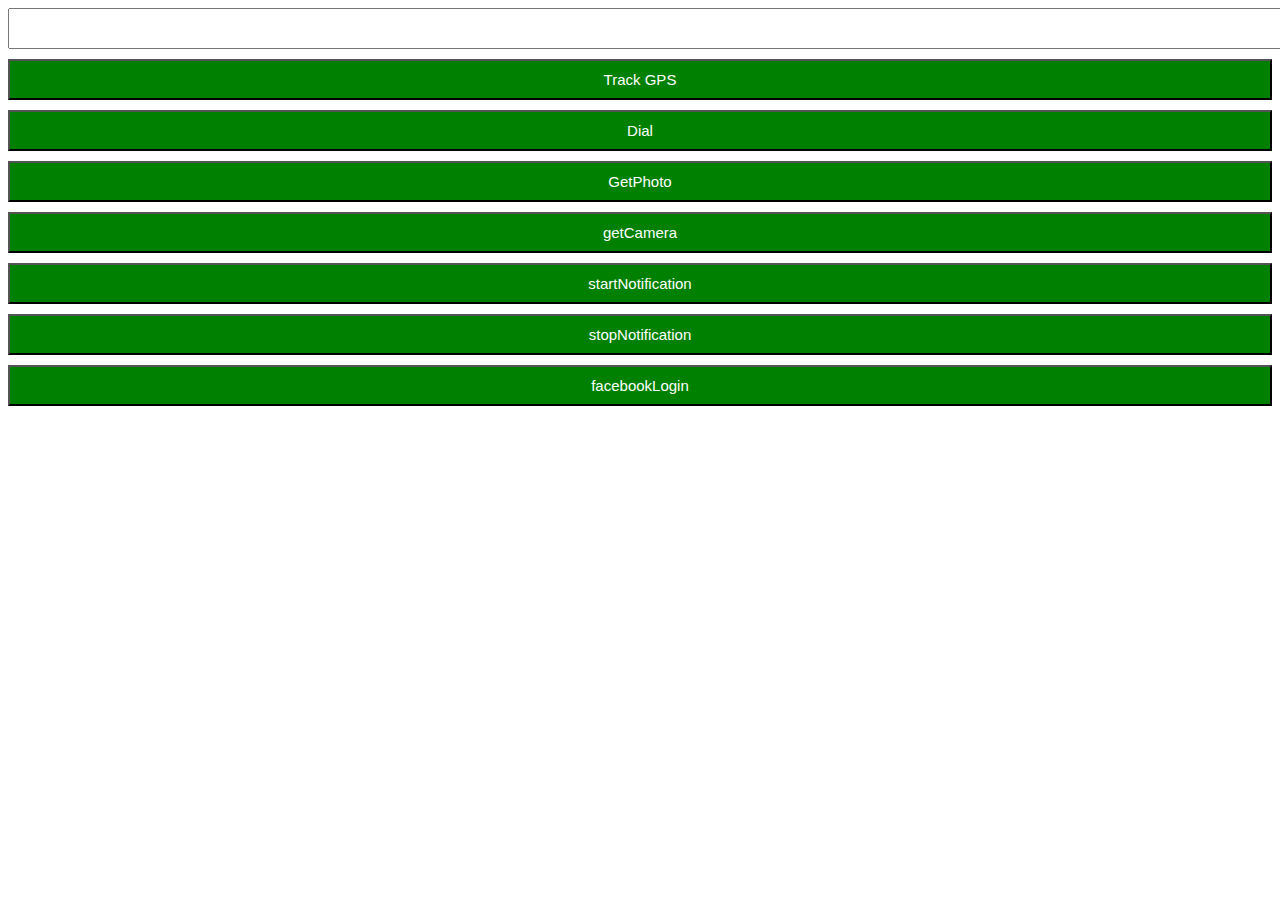
<file: Dispatch/app/src/main/assets/www/test.html>
<!DOCTYPE html>
<html lang="en">
<head>
  <meta charset='UTF-8'>
  <meta name="viewport" content="width=device-width, initial-scale=1">
  <meta name="format-detection" content="telephone=yes" />

  <style>
    input[type=text] {width:100%;margin-bottom:10px;font-size:15px;padding:10px;}
  input[type=button] {width:100%;margin-bottom:10px;font-size:15px;padding:10px;background:green;color:#fff;}
  </style>
</head>
<body>
        <script>
            function myCallback(value) {
                document.getElementById("i").value = value;
            }

            function gps_location(value) {
              document.getElementById("i").value = value;
            }
        </script>
        <input type=text id='i'/>
        <input type=button value='Track GPS' onclick='window.webkit.messageHandlers.bridge.postMessage("trackgps");'>

        <input type=button value='Dial' onclick='window.webkit.messageHandlers.bridge.postMessage("dial:+2348120755515");'>
        <br/>
        <input type=button value='GetPhoto' onclick='window.webkit.messageHandlers.bridge.postMessage("getPhoto:My Photos");'>
        <br/>
        <input type=button value='getCamera' onclick='window.webkit.messageHandlers.bridge.postMessage("getCamera:Take picture now");'>
        <br/>
        <input type=button value='startNotification' onclick='window.webkit.messageHandlers.bridge.postMessage("startNotification");'>
        <br/>
        <input type=button value='stopNotification' onclick='window.webkit.messageHandlers.bridge.postMessage("stopNotification");'>

        <br/>
        <input type=button value='facebookLogin' onclick='window.webkit.messageHandlers.bridge.postMessage("facebookLogin");'>

    </body>
</html>
</file>
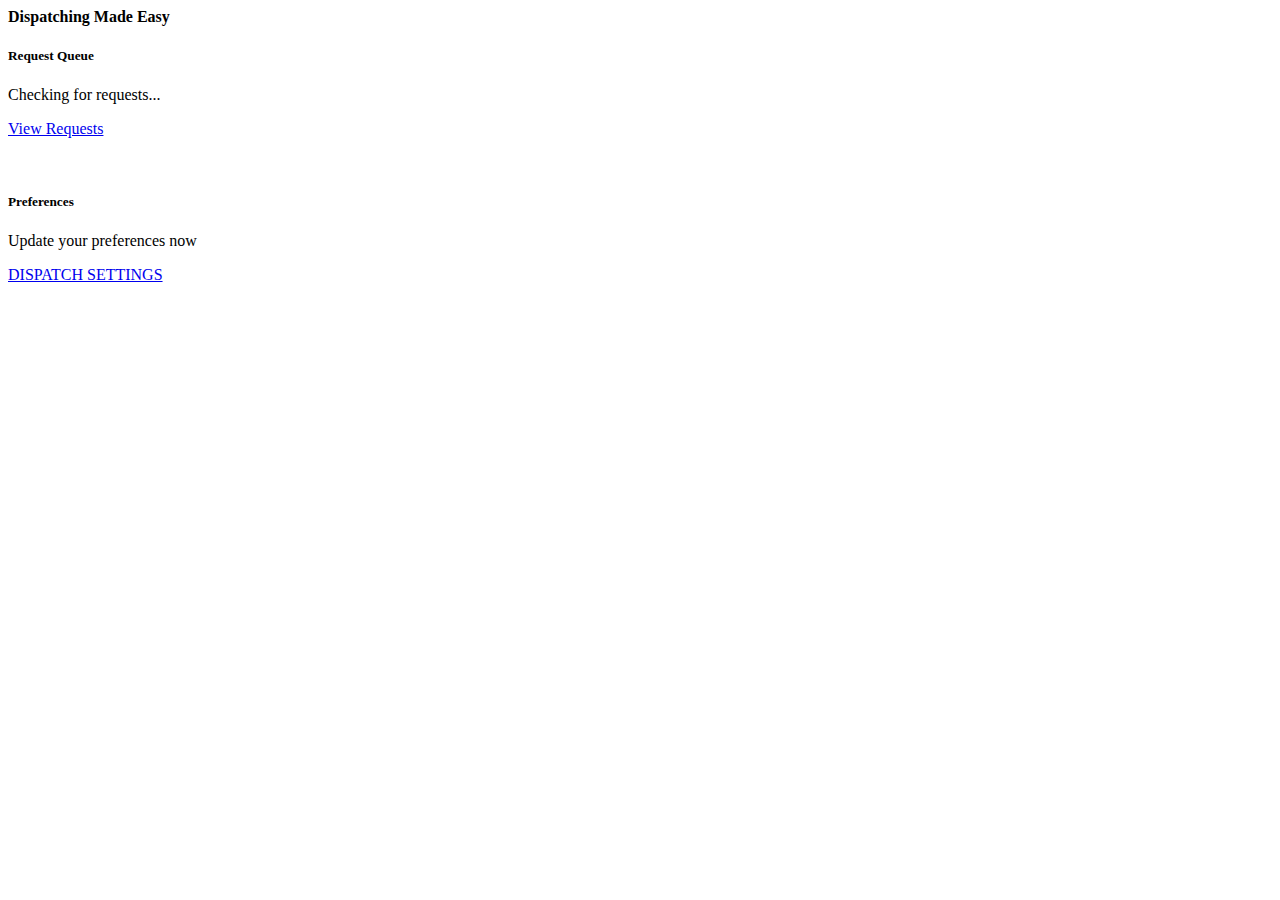
<file: Dispatch/app/src/main/assets/www/app/pages/dashboard/dashboard.html>
<html>

<head>
  <title>Dashboard</title>
</head>

<body css="dashboard.css" js="dashboard.js" class="dashboard navmode">


  <layout-table>
    <layout-header>
      <div class="spcnav"></div>
    </layout-header>
    <layout-row>
      <div class="content-area">
        <h4>Dispatching Made Easy</h4>

        <div class="jumbo" style="padding-bottom:15px;">
          <h5>Request Queue</h5>
          <p id="online_queue">Checking for requests...</p>
          <a href="#dashboard/queue" id="viewrequests" class="btn block hide">View Requests</a>
        </div>

        <br />

        <div class="jumbo hintbgcolor whitecolor" style="padding-bottom:15px;">

          <h5>Preferences</h5>
          <p id="online_prompt">Update your preferences now</p>
          <a href="#dashboard/setup" class="btn btn-inverse block">DISPATCH SETTINGS</a>
        </div>





      </div>
    </layout-row>
    <layout-footer>
    </layout-footer>
  </layout-table>

</body>

</html>
</file>
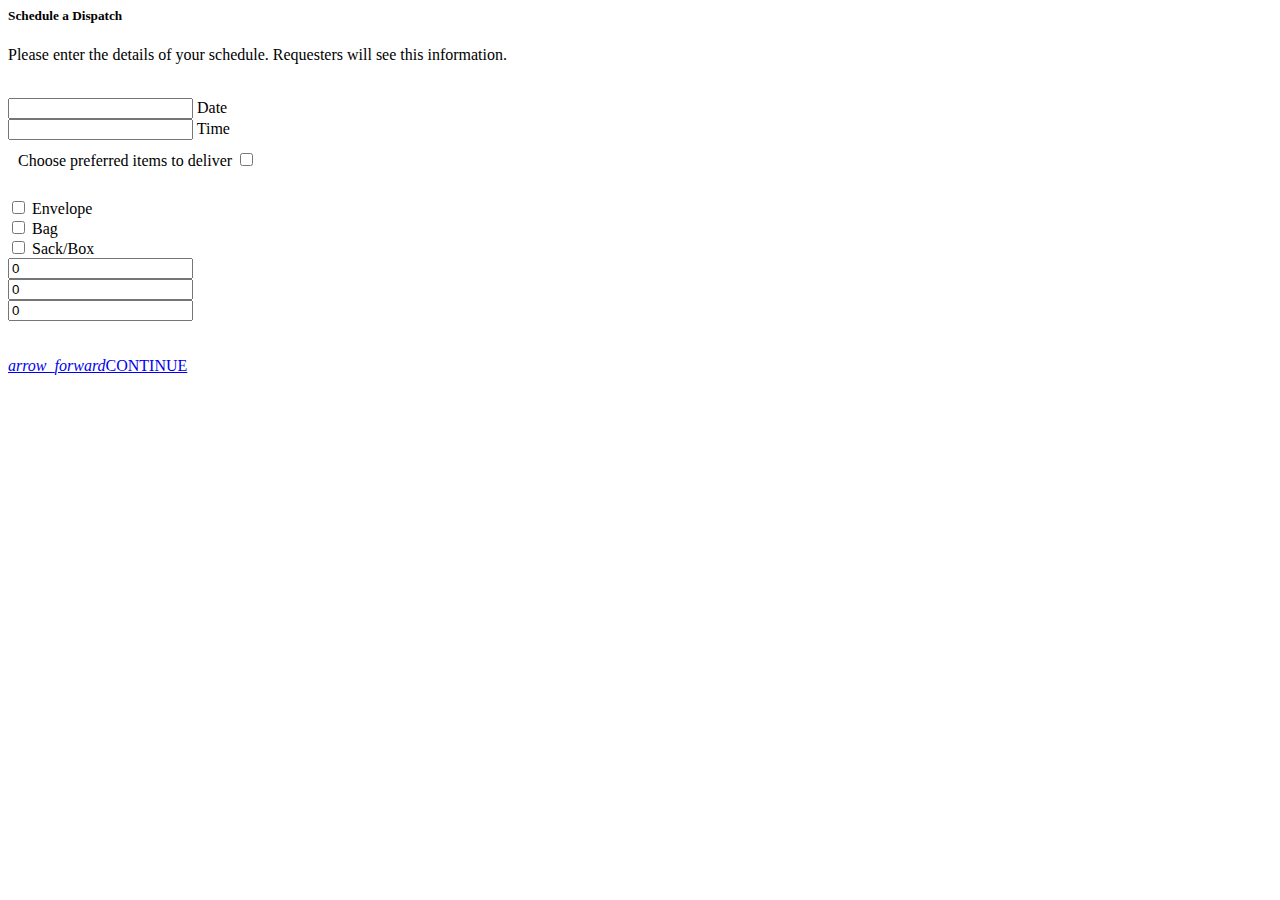
<file: Dispatch/app/src/main/assets/www/app/pages/dashboard/schedule.html>
<html>

<head>
  <title>Schedule</title>
</head>

<body css="dashboard.css" js="dashboard.js" class="dashboard navmode bgmode">


      <div class="spcnav"></div>

      <div class="content-area">
        <h5>Schedule a Dispatch</h5>
        <p>Please enter the details of your schedule.
          Requesters will see this information.
        </p>

        <br />

        <div class="input-field">
          <input id="date" type="text" class="datepicker validate">
          <label for="date">Date</label>
        </div>

        <div class="input-field">
          <input id="time" type="text" class="timepicker validate">
          <label for="time">Time</label>
        </div>


        <div style="background-color:#fff;padding:10px;">
        <div class="switch">
          <label>
            Choose preferred items to deliver
            <input type="checkbox">
            <span class="lever"></span>
          </label>
        </div>
      </div>

      <br/>
    <div class="jumbo">
      <div class="row">
        <div class="col s4">
          <label>
            <input type="checkbox" />
            <span>Envelope</span>
          </label>
        </div>
        <div class="col s4">
          <label>
            <input type="checkbox" />
            <span>Bag</span>
          </label>
        </div>
        <div class="col s4">
          <label>
            <input type="checkbox" />
            <span>Sack/Box</span>
          </label>
        </div>

      </div>

      <div class="row">
        <div class="col s4">
          <div class="input-field bordered">
            <input id="num1" type="number" value="0" class="validate">
          </div>
        </div>
        <div class="col s4">
          <div class="input-field bordered">
            <input id="num2" type="number" value="0" class="validate">
          </div>
        </div>
        <div class="col s4">
          <div class="input-field bordered">
            <input id="num3" type="number" value="0" class="validate">
          </div>
        </div>

      </div>

    </div>

      <br/>
      <br/>
      <a href="#dashboard/schedule_list"  class="waves-effect waves-light btn block text-left"><i class="material-icons right">arrow_forward</i>CONTINUE</a>

      </div>

</body>

</html>
</file>
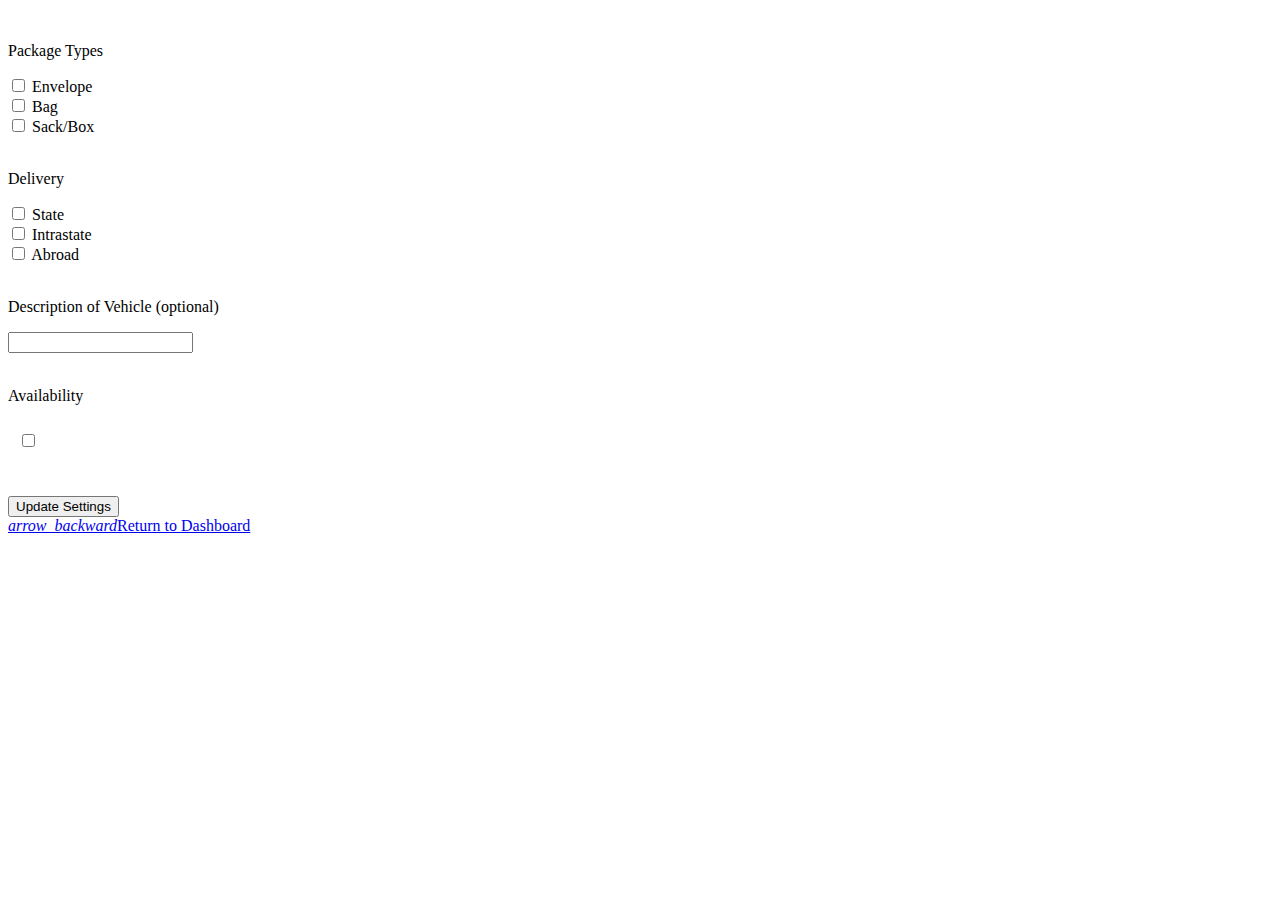
<file: Dispatch/app/src/main/assets/www/app/pages/dashboard/setup.html>
<html>

<head>
  <title>Setup Dispatch Preferences</title>
</head>

<body css="dashboard.css" js="setup.js" class="dashboard navmode">


  <layout-table>
    <layout-header>
      <div class="spcnav"></div>
    </layout-header>
    <layout-row>
      <div class="content-area">

        <form autocomplete="off" id="form" action="javascript://" class="form" method="post" target="_self">

        <br />
        <div class="jumbo">
          <p>Package Types</p>
          <div class="row">
            <div class="col s4">
              <label>
                <input type="checkbox" name="envelope" id="envelope" />
                <span>Envelope</span>
              </label>
            </div>
            <div class="col s4">
              <label>
                <input type="checkbox" name="bag" id="bag" />
                <span>Bag</span>
              </label>
            </div>
            <div class="col s4">
              <label>
                <input type="checkbox" name="sack" id="sack" />
                <span>Sack/Box</span>
              </label>
            </div>
          </div>
        </div>



        <br />
        <div class="jumbo">
          <p>Delivery</p>
          <div class="row">
            <div class="col s4">
              <label>
                <input type="checkbox" id="state" name="state"/>
                <span>State</span>
              </label>
            </div>
            <div class="col s4">
              <label>
                <input type="checkbox" id="intrastate" name="intrastate"/>
                <span>Intrastate</span>
              </label>
            </div>
            <div class="col s4">
              <label>
                <input type="checkbox" id="abroad" name="abroad"/>
                <span>Abroad</span>
              </label>
            </div>
          </div>
        </div>

        <br />
        <div class="jumbo">
          <p>Description of Vehicle (optional)</p>

          <div class="input-field">
            <!--
            <i class="material-icons prefix">directions_car</i>
            -->
            <input id="vehicle" name="vehicle" type="text" class="validate">
          </div>

        </div>


        <br />
        <div class="jumbo">
          <p>Availability</p>
          <div style="background-color:#fff;padding:10px;">
            <div class="switch">
              <label>
                <span id="offtext"></span>
                <input type="checkbox" id="online" name="online">
                <span class="lever"></span>
              </label>
            </div>
          </div>
        </div>


        <br/>
        <br/>
        <button type="submit"  class="waves-effect waves-light btn block text-left">Update Settings</button>
        <br/>
        <a href="#dashboard" class="waves-effect red waves-light btn block text-left"><i class="material-icons left">arrow_backward</i>Return to Dashboard</a>

      </form>


    </layout-row>
    <layout-footer>
    </layout-footer>
  </layout-table>

</body>

</html>
</file>
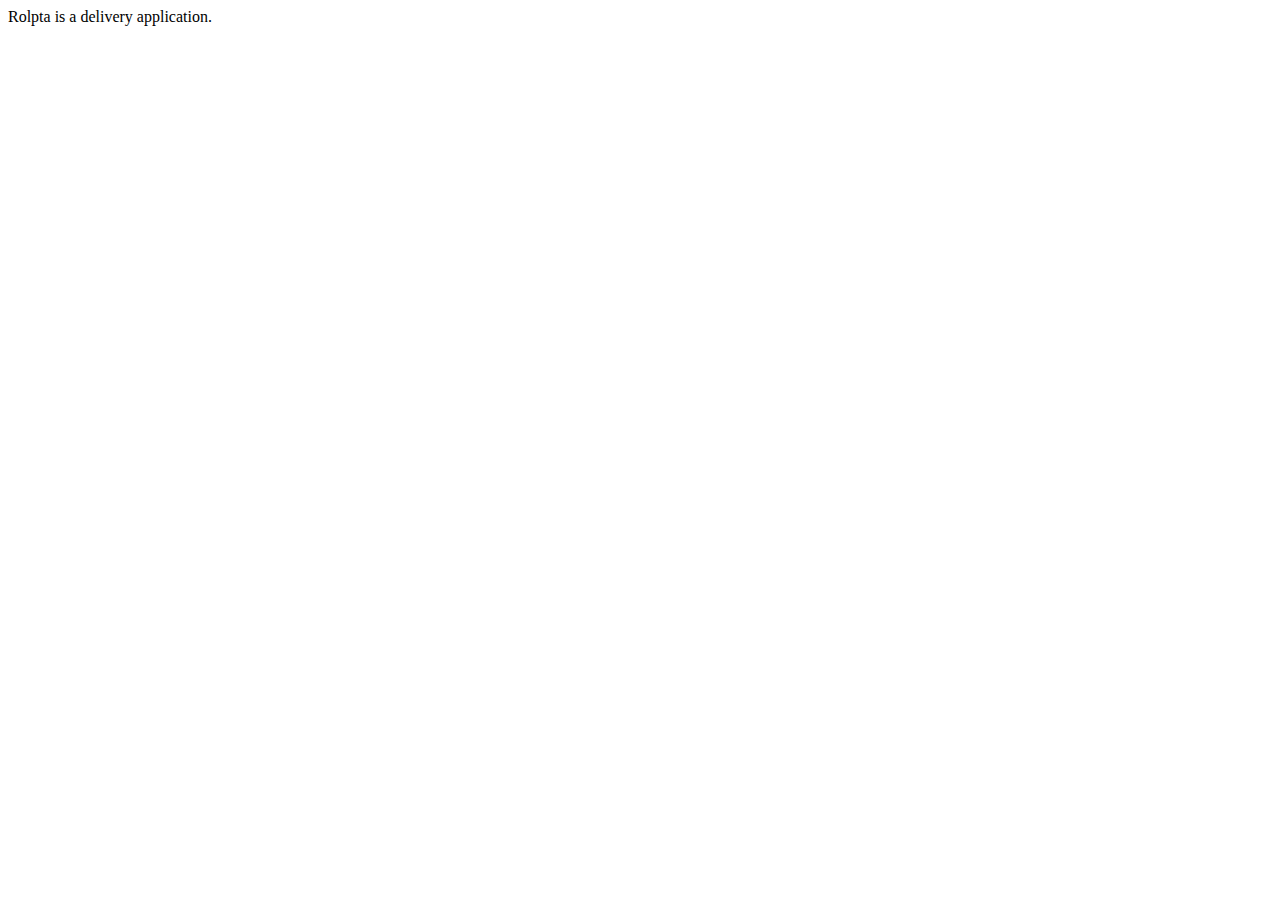
<file: Dispatch/app/src/main/assets/www/app/pages/misc/about.html>
<html>

<head>
  <title>About Rolpta</title>
</head>

<body css="" js="" back_btn="false" class="dashboard navmode bgmode">

<div class="spcnav"></div>

<div class="padding">
  Rolpta is a delivery application.
</div>

</body>

</html>
</file>
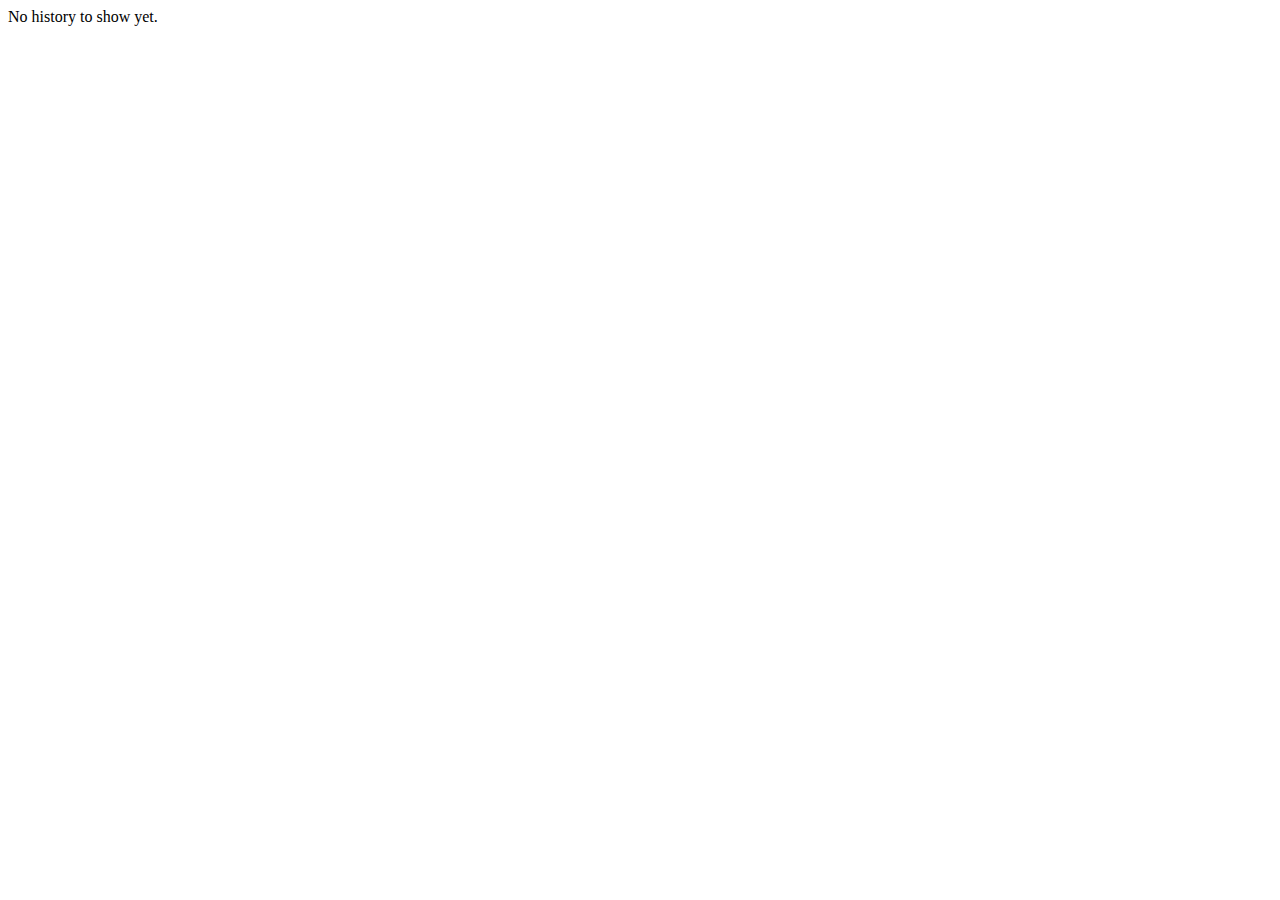
<file: Dispatch/app/src/main/assets/www/app/pages/misc/history.html>
<html>

<head>
  <title>History</title>
</head>

<body css="" js="" back_btn="false" class="dashboard navmode bgmode">

<div class="spcnav"></div>

<div class="padding">
  No history to show yet.
</div>

</body>

</html>
</file>
